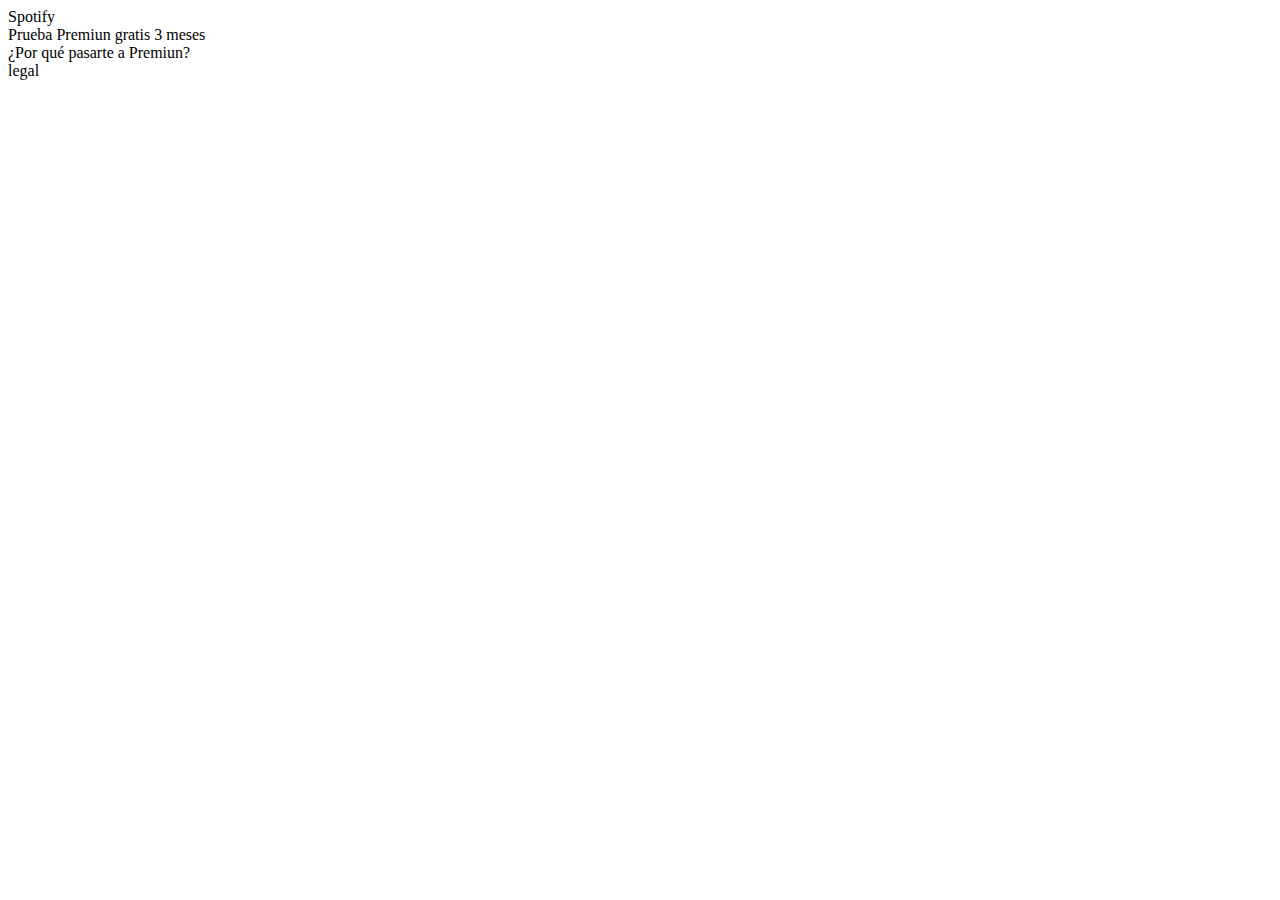
<file: index.html>
<!DOCTYPE html>
<html lang="e">
<head>
    <meta charset="UTF-8">
    <meta name="viewport" content="width=, initial-scale=1.0">
    <title>Spotify</title>
</head>
<body>
    <header>Spotify</header>
    <main> Prueba Premiun gratis 3 meses</main>
    <section> ¿Por qué pasarte a Premiun?</section>
    <footer> legal </footer>
    
</body>
</html>
</file>
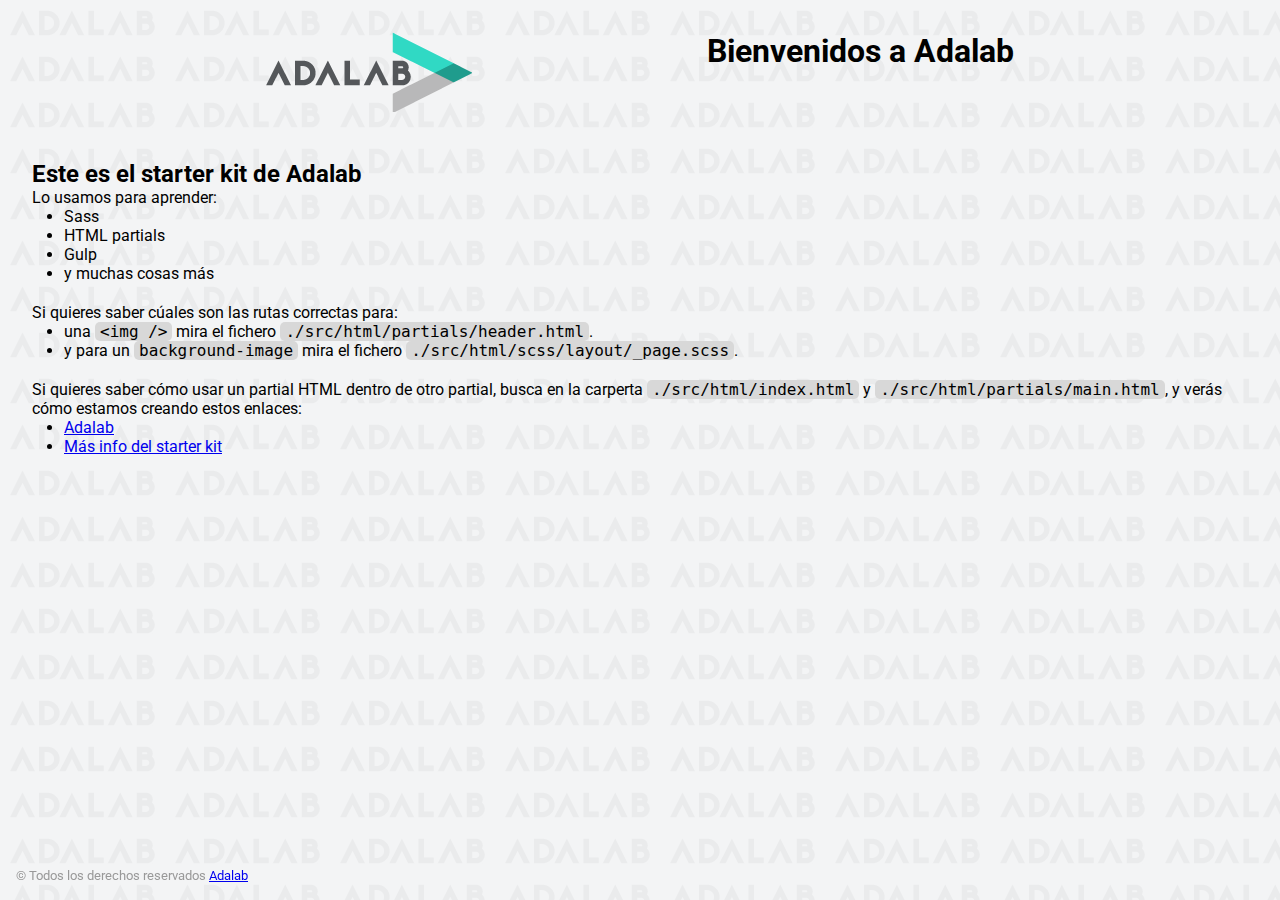
<file: docs/index.html>
<!DOCTYPE html>
<html lang="es">
  <head>
    <meta charset="UTF-8" />
    <meta name="viewport" content="width=device-width, initial-scale=1" />
    <title>Adalab Web Starter Kit</title>
    <link href="https://fonts.googleapis.com/css?family=Roboto&display=swap" rel="stylesheet" />
    
    <link rel="icon" href="./images/favicon.png" />
    <link rel="stylesheet" href="./assets/main-62015576.css">
  </head>

  <body>
    <div class="page">
      <header class="page__header">
  <img src="./images/logo-adalab.png" alt="Adalab">
  <h1>Bienvenidos a Adalab</h1>
</header>

      <main class="page__main">
  <h2>Este es el starter kit de Adalab</h2>
  <p>Lo usamos para aprender:</p>
  <ul class="main__list">
    <li>Sass</li>
    <li>HTML partials</li>
    <li>Gulp</li>
    <li>y muchas cosas más</li>
  </ul>
  <p>Si quieres saber cúales son las rutas correctas para:</p>
  <ul class="main__list">
    <li>
      una <code class="code">&lt;img /&gt;</code> mira el fichero
      <code class="code">./src/html/partials/header.html</code>.
    </li>
    <li>
      y para un <code class="code">background-image</code> mira el fichero
      <code class="code">./src/html/scss/layout/_page.scss</code>.
    </li>
  </ul>
  <p>
    Si quieres saber cómo usar un partial HTML dentro de otro partial, busca en la carperta
    <code class="code">./src/html/index.html</code> y
    <code class="code">./src/html/partials/main.html</code>, y verás cómo estamos creando estos
    enlaces:
  </p>
  <ul class="main__list">
    <li>
      <a class="link__adalab" href="https://adalab.es">Adalab</a>

    </li>
    <li>
      <a class="{=$aClass}" href="./more-info.html">Más info del starter kit</a>

    </li>
  </ul>
</main>

      <footer class="page__footer">
  <small>
    &copy; Todos los derechos reservados
    <a class="link__adalab" href="https://adalab.es">Adalab</a>

  </small>
</footer>

    </div>
    <script src="./js/main.js"></script>
  </body>
</html>
</file>
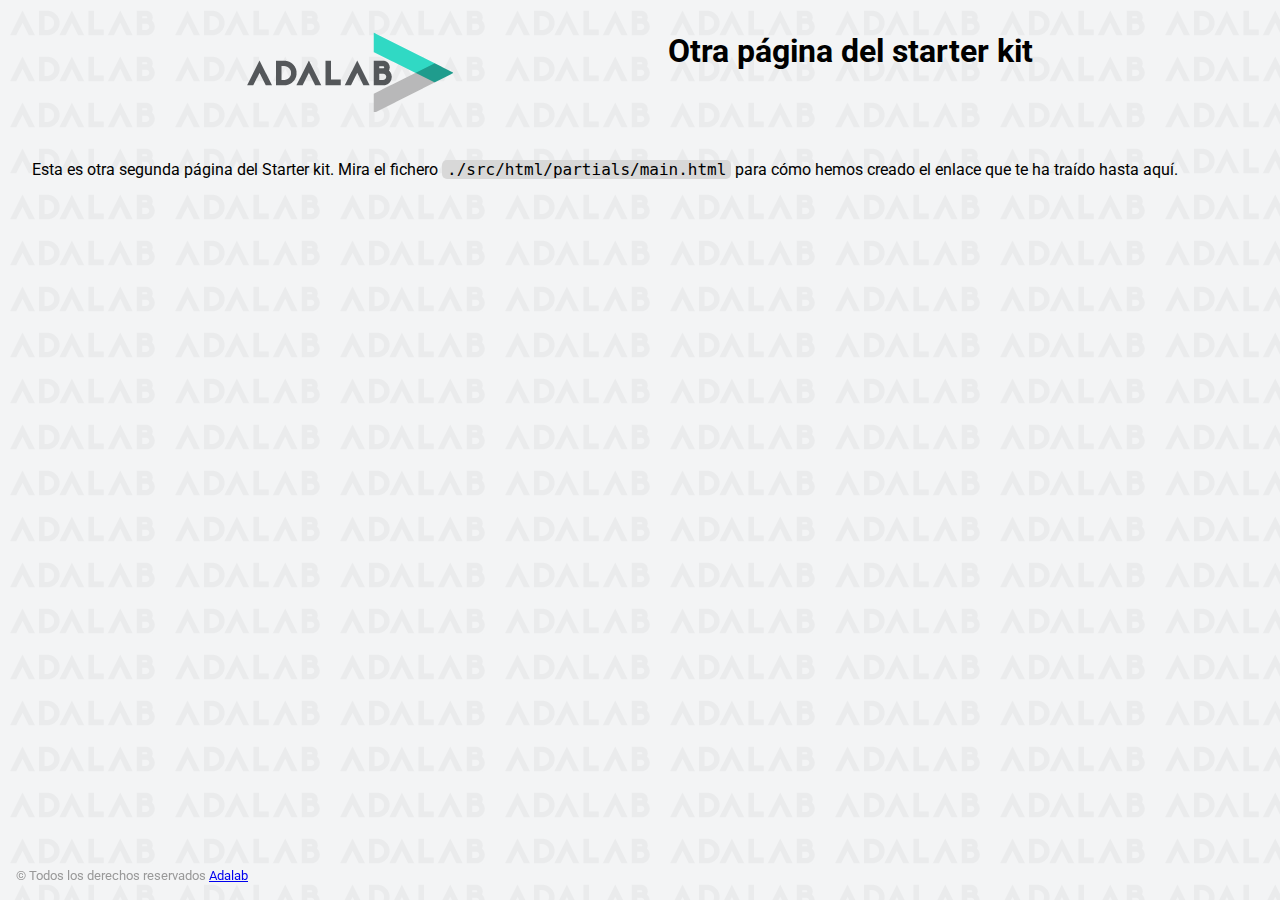
<file: docs/more-info.html>
<!DOCTYPE html>
<html lang="es">
  <head>
    <meta charset="UTF-8" />
    <meta name="viewport" content="width=device-width, initial-scale=1" />
    <title>Adalab Web Starter Kit</title>
    <link href="https://fonts.googleapis.com/css?family=Roboto&display=swap" rel="stylesheet" />
    
    <link rel="icon" href="./assets/images/favicon.png" />
    <link rel="stylesheet" href="./assets/main-62015576.css">
  </head>

  <body>
    <div class="page">
      <header class="page__header">
  <img src="./images/logo-adalab.png" alt="Adalab">
  <h1>Otra página del starter kit</h1>
</header>

      <main>
        <p>
          Esta es otra segunda página del Starter kit. Mira el fichero
          <code class="code">./src/html/partials/main.html</code> para cómo hemos creado el enlace
          que te ha traído hasta aquí.
        </p>
      </main>
      <footer class="page__footer">
  <small>
    &copy; Todos los derechos reservados
    <a class="link__adalab" href="https://adalab.es">Adalab</a>

  </small>
</footer>

    </div>
    <script src="./js/main.js"></script>
  </body>
</html>
</file>
<file: docs/assets/main-62015576.css>
*{box-sizing:border-box;margin:0;padding:0}.code{font-size:16px;background:#d8d8d8;padding:0 5px;border-radius:5px}.link__adalab:hover{background-color:#099d8d;color:#fff}.link__github:hover{background-color:#ccc;color:#000}body{padding:2rem;height:100vh;background-image:url(../images/bg-adalab.png);background-color:#f3f4f5;font-family:Roboto,sans-serif}.page__header{display:flex;justify-content:space-evenly;margin-bottom:3rem}.page__footer{position:fixed;left:0;bottom:0;width:100vw;padding:1rem;color:#999}.main__list{padding-left:2rem;padding-bottom:20px}
</file>
